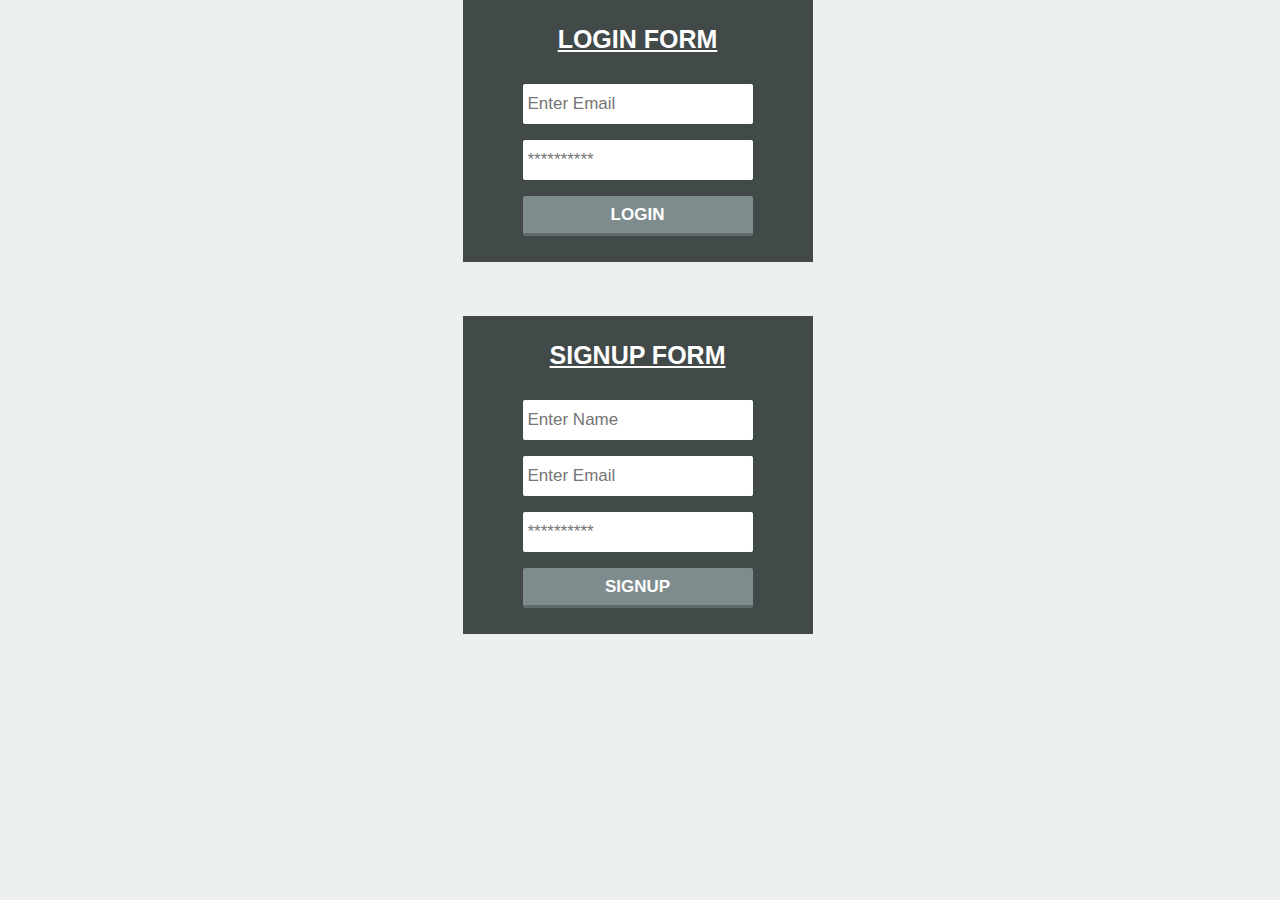
<file: try.html>
<html>
<head>
<meta name="viewport" content="width=device-width,initial-scale=1.0"/>
<link href="responsive_style.css" type="text/css" rel="stylesheet"/>
</head>
<body>
<div id="wrapper">

<div class="form_div">
<p class="form_label">LOGIN FORM</p>
<form method="post" action="">
<p><input type="text" placeholder="Enter Email"></p>
<p><input type="password" placeholder="**********"></p>
<p><input type="submit" value="LOGIN"></p>
</form>
</div>
<br>
<br>
<br>
<div class="form_div">
<p class="form_label">SIGNUP FORM</p>
<form method="post" action="">
<p><input type="text" placeholder="Enter Name"></p>
<p><input type="text" placeholder="Enter Email"></p>
<p><input type="password" placeholder="**********"></p>
<p><input type="submit" value="SIGNUP"></p>
</form>
</div>

</div>
</body>
</html>
</file>
<file: responsive_style.css>
body
{
 margin:0 auto;
 padding:0px;
 text-align:center;
 width:100%;
 font-family: "Myriad Pro","Helvetica Neue",Helvetica,Arial,Sans-Serif;
 background-color:#ECF0F1;
}
#wrapper
{
 margin:0 auto;
 padding:0px;
 text-align:center;
 width:995px;
}
#wrapper h1
{
 margin-top:50px;
 font-size:45px;
 color:#424949;
}
#wrapper h1 p
{
font-size:18px;
}
.form_div
{
width:330px;
margin-left:320px;
padding:10px;
background-color:#424949;
}
.form_div .form_label
{
margin:15px;
margin-bottom:30px;
font-size:25px;
font-weight:bold;
color:white;
text-decoration:underline;
}
.form_div input[type="text"],input[type="password"]
{
width:230px;
height:40px;
border-radius:2px;
font-size:17px;
padding-left:5px;
border:none;
}
.form_div input[type="submit"]
{
width:230px;
height:40px;
border:none;
border-radius:2px;
font-size:17px;
background-color:#7F8C8D;
border-bottom:3px solid #616A6B;
color:white;
font-weight:bold;
}

@media only screen and (min-width:700px) and (max-width:995px)
{
#wrapper
{
width:100%;
}
#wrapper h1
{
font-size:30px;
}
.form_div
{
width:50%;
margin-left:25%;
padding-left:0px;
padding-right:0px;
}
.form_div input[type="text"],input[type="password"]
{
width:80%;
}
.form_div textarea
{
width:80%;
}
.form_div input[type="submit"]
{
width:80%;
}
}
@media only screen and (min-width:400px) and (max-width:699px)
{
#wrapper
{
width:100%;
}
#wrapper h1
{
font-size:30px;
}
.form_div
{
width:60%;
margin-left:20%;
}
.form_div input[type="text"],input[type="password"]
{
width:80%;
}
.form_div input[type="submit"]
{
width:80%;
}
}
@media only screen and (min-width:100px) and (max-width:399px)
{
#wrapper
{
width:100%;
}
#wrapper h1
{
font-size:25px;
}
.form_div
{
width:90%;
margin-left:5%;
padding-left:0px;
padding-right:0px;
}
.form_div input[type="text"],input[type="password"]
{
width:80%;
}
.form_div input[type="submit"]
{
width:80%;
}
}
</file>
